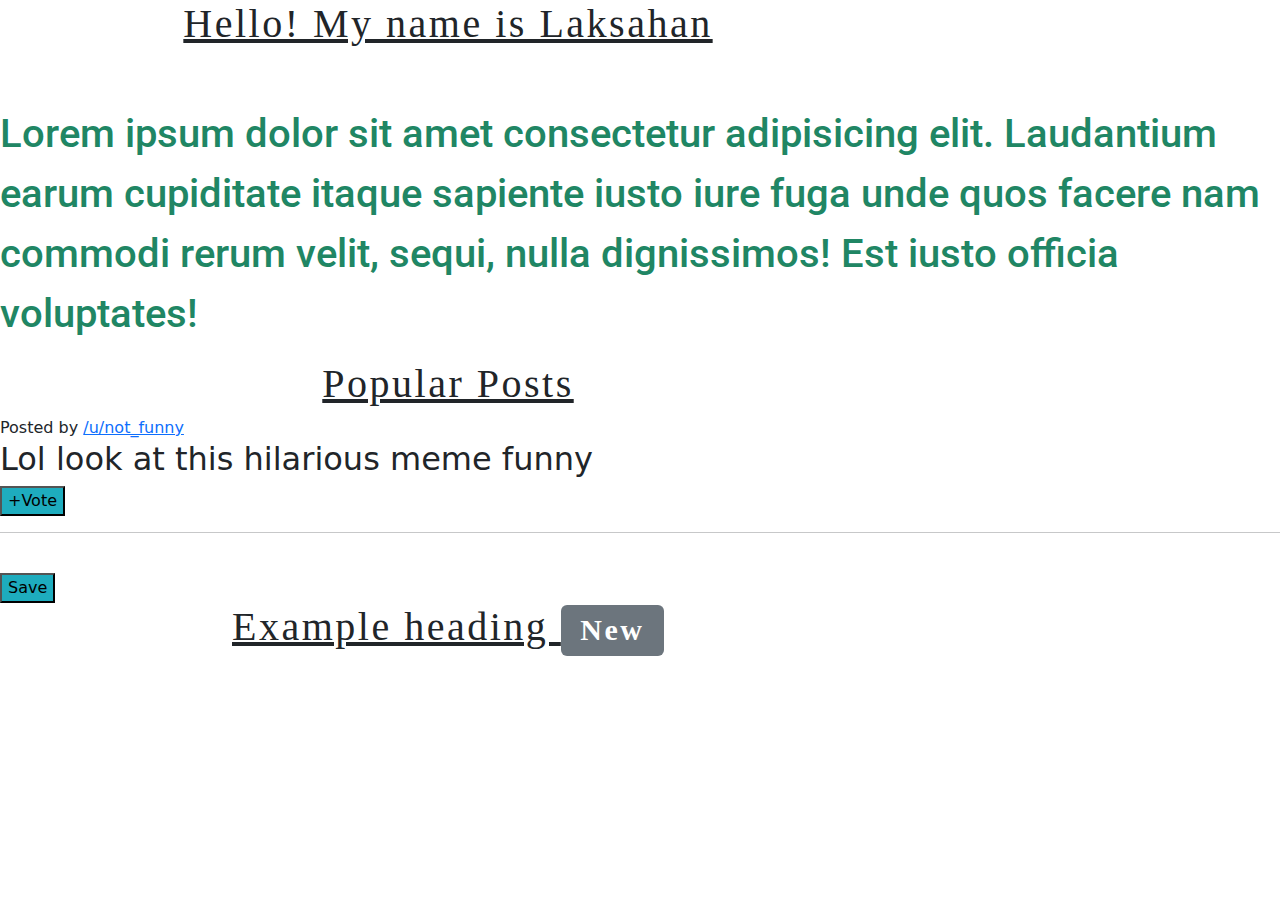
<file: index.html>
<!DOCTYPE html>
<html lang="en">
<head>
    <meta charset="UTF-8">
    <meta name="viewport" content="width=device-width, initial-scale=1.0">
    <title>Css Intro</title>
    <link rel="stylesheet" href="style.css">

    <link rel="preconnect" href="https://fonts.googleapis.com">
    <link rel="preconnect" href="https://fonts.gstatic.com" crossorigin>
    <link href="https://fonts.googleapis.com/css2?family=Roboto:ital,wght@0,100;0,300;0,400;0,500;0,700;0,900;1,100;1,300;1,400;1,500;1,700;1,900&display=swap" rel="stylesheet">
    <link href="https://cdn.jsdelivr.net/npm/bootstrap@5.3.3/dist/css/bootstrap.min.css" rel="stylesheet" integrity="sha384-QWTKZyjpPEjISv5WaRU9OFeRpok6YctnYmDr5pNlyT2bRjXh0JMhjY6hW+ALEwIH" crossorigin="anonymous">

</head>
<body>
    <h1>Hello! My name is Laksahan</h1>
    <br><br>

    <p>Lorem ipsum dolor sit amet consectetur adipisicing elit. Laudantium earum cupiditate itaque sapiente iusto iure fuga unde 
        quos facere nam commodi rerum velit, sequi, nulla dignissimos! Est iusto officia voluptates!
    </p>

    <h1>Popular Posts</h1>
    <section class="post">
        <span>Posted by <a href="#213adas">/u/not_funny</a></span>
        <h2>Lol look at this hilarious meme <span class="tag">funny</span></h2>
        <button>+Vote</button>
        <hr>
    </section>

    <br>
    <button>Save</button>
    <h1>Example heading <span class="badge text-bg-secondary">New</span></h1>


    <script src="script.js"></script>
    <script src="https://cdn.jsdelivr.net/npm/bootstrap@5.3.3/dist/js/bootstrap.bundle.min.js" integrity="sha384-YvpcrYf0tY3lHB60NNkmXc5s9fDVZLESaAA55NDzOxhy9GkcIdslK1eN7N6jIeHz" crossorigin="anonymous"></script>
</body>
</html>
</file>
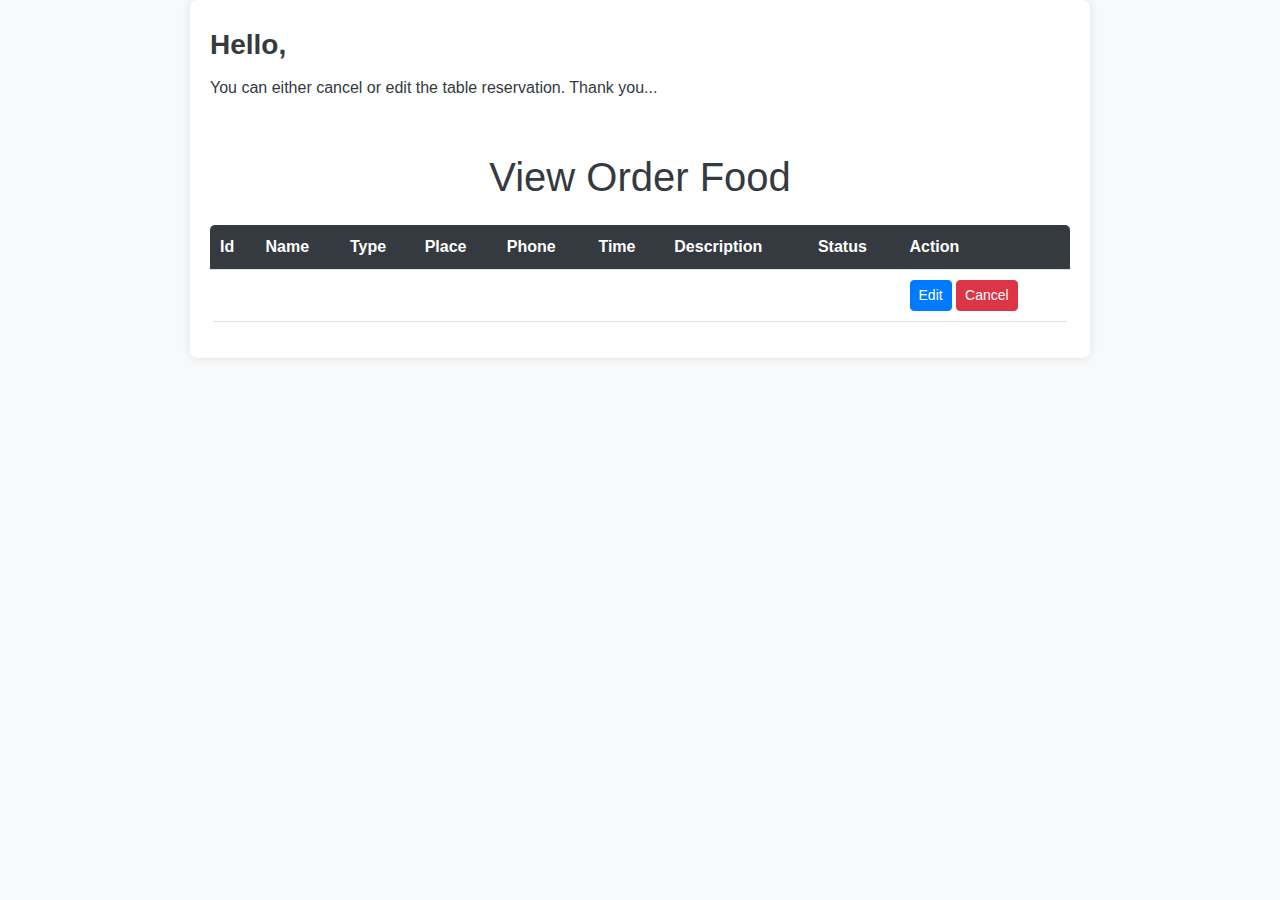
<file: vieworderfood.html>
<!DOCTYPE html>
<html lang="en">
<head>
    <meta charset="UTF-8">
    <meta name="viewport" content="width=device-width, initial-scale=1.0">
    <title>Order Food</title>
    <link href="https://cdn.jsdelivr.net/npm/bootstrap@5.3.3/dist/css/bootstrap.min.css" rel="stylesheet">
    
    <link rel="stylesheet" href="viewfood.css">
</head>
<body>
    <div class="container">
        <div class="page-inner">
            <div class="d-flex align-items-left align-items-md-center flex-column flex-md-row pt-2 pb-4">
                <div>
                    <h3 class="fw-bold mb-3">Hello,</h3>
                    <h6 class="op-7 mb-2">You can either cancel or edit the table reservation. Thank you...</h6>
                </div>
            </div>

            <h1 class="text-center my-4">View Order Food</h1>

            <table class="table">
                <thead>
                    <tr>
                        <th>Id</th>
                        <th>Name</th>
                        <th>Type</th>
                        <th>Place</th>
                        <th>Phone</th>
                        <th>Time</th>
                        <th>Description</th>
                        <th>Status</th>
                        <th>Action</th>
                    </tr>
                </thead>
                <tbody>
                    <tr th:each="customerOrderFood : ${customerorderfood}">
                        <td th:text="${customerOrderFood.id}"></td>
                        <td th:text="${customerOrderFood.name}"></td>
                        <td th:text="${customerOrderFood.type}"></td>
                        <td th:text="${customerOrderFood.place}"></td>
                        <td th:text="${customerOrderFood.phone}"></td>
                        <td th:text="${customerOrderFood.time}"></td>
                        <td th:text="${customerOrderFood.description}"></td>
                        <td th:text="${customerOrderFood.Status}"></td>
                        <td style="white-space:nowrap;">
                            <a class="btn btn-primary btn-sm" 
                            th:href="@{/customerinterfaceorderfood/edit(id=${customerOrderFood.id})}">Edit</a>
                            <a class="btn btn-danger btn-sm"
                            th:href="@{/customerinterfaceorderfood/delete(id=${customerOrderFood.id})}"
                            onclick="return confirm ('Are you sure?')">Cancel</a>
                        </td>
                    </tr>
                </tbody>
            </table>
        </div>
    </div>
    <script src="https://cdn.jsdelivr.net/npm/bootstrap@5.3.3/dist/js/bootstrap.bundle.min.js" integrity="sha384-YvpcrYf0tY3lHB60NNkmXc5s9fDVZLESaAA55NDzOxhy9GkcIdslK1eN7N6jIeHz" crossorigin="anonymous"></script>
</body>
</html>
</file>
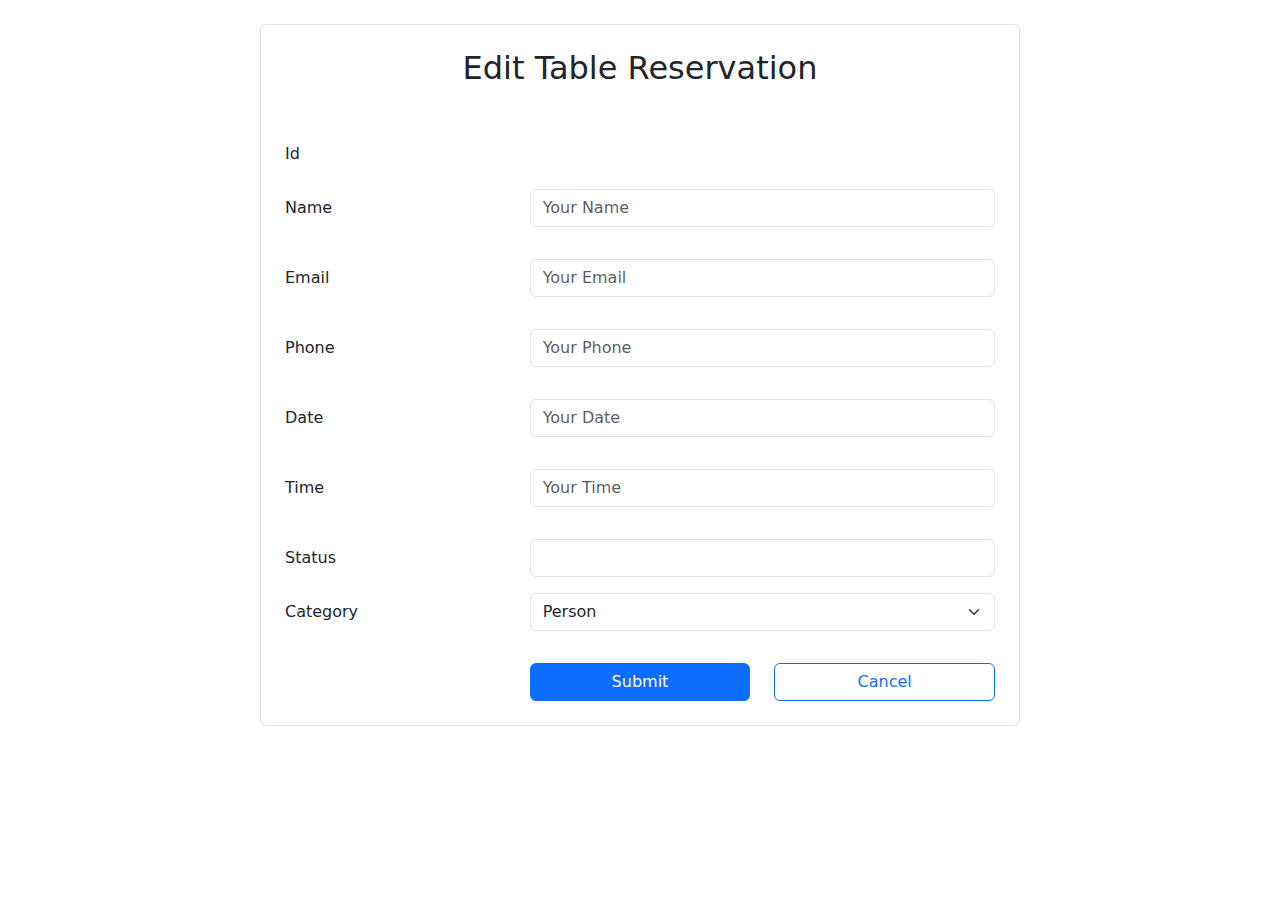
<file: New folder/edittablereservation.html>
<!DOCTYPE html>
<html lang="en">
<head>
    <meta charset="UTF-8">
    <meta name="viewport" content="width=device-width, initial-scale=1.0">
    <title>Document</title>
    <link href="https://cdn.jsdelivr.net/npm/bootstrap@5.3.3/dist/css/bootstrap.min.css" rel="stylesheet" integrity="sha384-QWTKZyjpPEjISv5WaRU9OFeRpok6YctnYmDr5pNlyT2bRjXh0JMhjY6hW+ALEwIH" crossorigin="anonymous">

</head>
<body>
                  <div class="container">
       
                <div class="row">
        
                    <div class="col-md-8 mx-auto rounded border p-4 m-4">
                        <h2 class="text-center mb-5">Edit Table Reservation</h2>
        
                        <form method="post" enctype="multipart/form-data"th:object="${customerTableReservationDto}">
        
                            <div class="row mb-3">
                                <label class="col-sm-4 col-form-label">Id</label>
                                <div class="col-sm-8">
                                    <input readonly class="form-control-plaintext" th:value="${customerTableReservation.id}">
                                </div>
                            </div>
        
        
                            <div class="row mb-3">
                                <label class="col-sm-4 col-form-label">Name</label>
                                <div class="col-sm-8">
                                    <input class="form-control" th:field="${customerTableReservationDto.name}" placeholder="Your Name">
                                    <p th:if="${#fields.hasErrors('name')}" th:errorclass="text-danger"
                                        th:errors="${customerTableReservationDto.name}"></p>
                                </div>
                            </div>

                            <div class="row mb-3">
                                <label class="col-sm-4 col-form-label">Email</label>
                                <div class="col-sm-8">
                                    <input class="form-control" th:field="${customerTableReservationDto.email}" placeholder="Your Email">
                                    <p th:if="${#fields.hasErrors('email')}" th:errorclass="text-danger"
                                        th:errors="${customerTableReservationDto.email}"></p>
                                </div>
                            </div>

                            <div class="row mb-3">
                                <label class="col-sm-4 col-form-label">Phone</label>
                                <div class="col-sm-8">
                                    <input class="form-control" th:field="${customerTableReservationDto.phone}" placeholder="Your Phone">
                                    <p th:if="${#fields.hasErrors('phone')}" th:errorclass="text-danger"
                                        th:errors="${customerTableReservationDto.phone}"></p>
                                </div>
                            </div>

                            <div class="row mb-3">
                                <label class="col-sm-4 col-form-label">Date</label>
                                <div class="col-sm-8">
                                    <input class="form-control" th:field="${customerTableReservationDto.date}" placeholder="Your Date">
                                    <p th:if="${#fields.hasErrors('date')}" th:errorclass="text-danger"
                                        th:errors="${customerTableReservationDto.date}"></p>
                                </div>
                            </div>

                            <div class="row mb-3">
                                <label class="col-sm-4 col-form-label">Time</label>
                                <div class="col-sm-8">
                                    <input class="form-control" th:field="${customerTableReservationDto.time}" placeholder="Your Time">
                                    <p th:if="${#fields.hasErrors('time')}" th:errorclass="text-danger"
                                        th:errors="${customerTableReservationDto.time}"></p>
                                </div>
                            </div>

                            <div class="row mb-3">
                                <label class="col-sm-4 col-form-label">Status</label>
                                <div class="col-sm-8">
                                    <select class="form-control" >                                      
                                    </select>
                                </div>
                            </div>

                            
                            <div class="row mb-3">
                                <label class="col-sm-4 col-form-label">Category</label>
                                <div class="col-sm-8">
                                    <select class="form-select" th:field="${customerTableReservationDto.person}">
                                        <option value="Person">Person</option>
                                        <option value="1">1</option>
                                        <option value="2">2</option>
                                        <option value="3">3</option>
                                        <option value="4+">4+</option>
                                    </select>
                                    <p th:if="${#fields.hasErrors('person')}" th:errorclass="text-danger"
                                        th:errors="${customerTableReservationDto.person}"></p>
                                </div>
                            </div>
        
                            <div class="row">
                                <div class="offset-sm-4 col-sm-4 d-grid">
                                    <button type="submit" class="btn btn-primary">Submit</button>
                                </div>
                                <div class="col-sm-4 d-grid">
                                    <a class="btn btn-outline-primary" href="/customerinterface" role="button">Cancel</a>
                                </div>
                            </div>
                        </form>
                    </div>
        
                </div>
        
            </div>
            <script src="https://cdn.jsdelivr.net/npm/bootstrap@5.3.3/dist/js/bootstrap.bundle.min.js" integrity="sha384-YvpcrYf0tY3lHB60NNkmXc5s9fDVZLESaAA55NDzOxhy9GkcIdslK1eN7N6jIeHz" crossorigin="anonymous"></script>

</body>
</html>
</file>
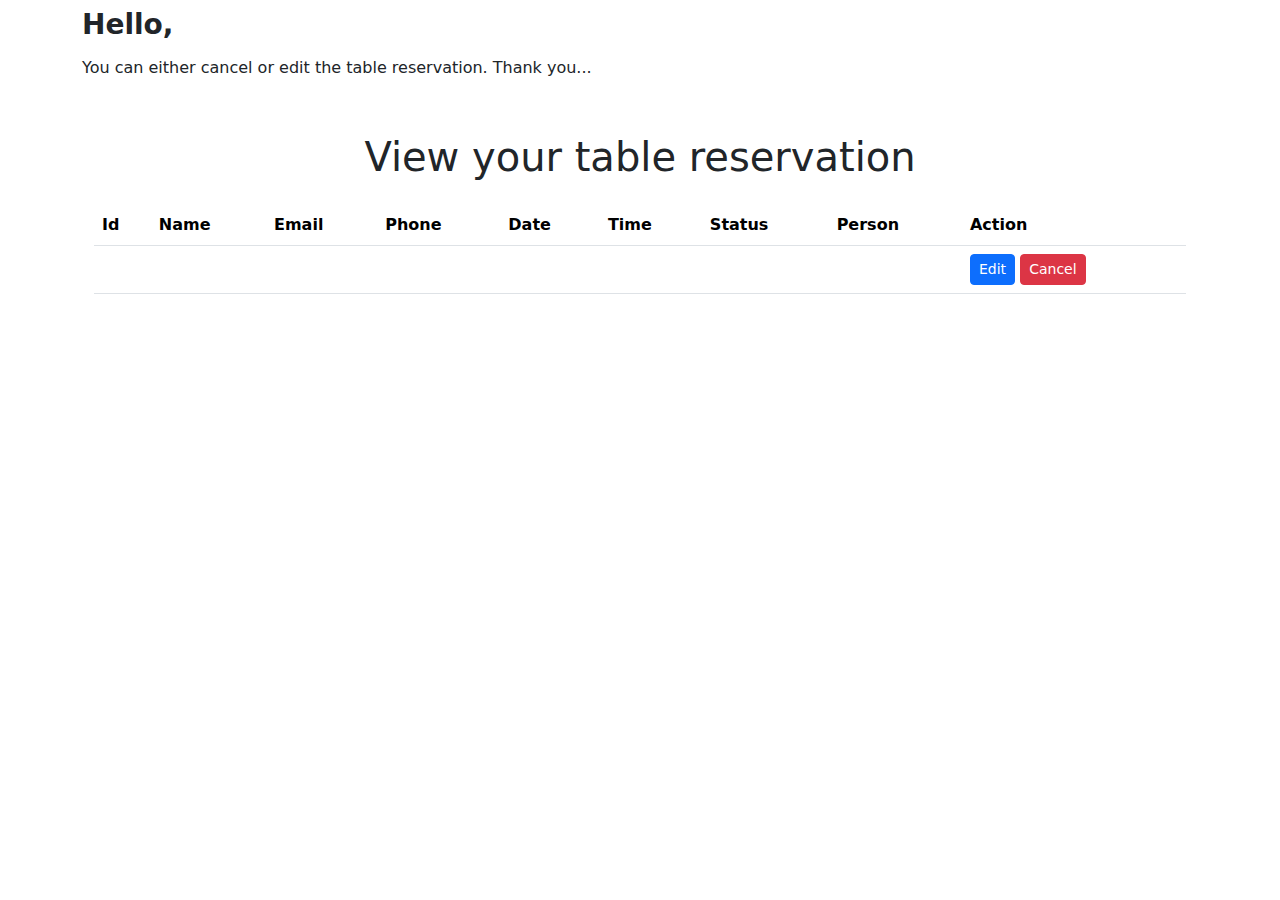
<file: New folder/viewtablereservation.html>
<!DOCTYPE html>
<html lang="en">
<head>
    <meta charset="UTF-8">
    <meta name="viewport" content="width=device-width, initial-scale=1.0">
    <title>Document</title>
    <link href="https://cdn.jsdelivr.net/npm/bootstrap@5.3.3/dist/css/bootstrap.min.css" rel="stylesheet" integrity="sha384-QWTKZyjpPEjISv5WaRU9OFeRpok6YctnYmDr5pNlyT2bRjXh0JMhjY6hW+ALEwIH" crossorigin="anonymous">

</head>
<body>
    <div class="container">
        <div class="page-inner">
          <div
            class="d-flex align-items-left align-items-md-center flex-column flex-md-row pt-2 pb-4"
          >
            <div>
              <h3 class="fw-bold mb-3">Hello,</h3>
              <h6 class="op-7 mb-2">You can either cancel or edit the table reservation. Thank you...</h6>
            </div>
          </div>

          
          <div class="container">
            <h1 class="text-center my-4">View your table reservation</h1>
    
            <table class="table">
              <thead>
                <tr>
                  <th>Id</th>
                  <th>Name</th>
                  <th>Email</th>
                  <th>Phone</th>
                  <th>Date</th>
                  <th>Time</th>
                  <th>Status</th>
                  <th>Person</th>
                  <th>Action</th>
                </tr>
              </thead>
    
              <tbody>
                <tr th:each="customerTableReservation : ${customertablereservation}">
                  <td th:text="${customerTableReservation.id}"></td>
                  <td th:text="${customerTableReservation.name}"></td>
                  <td th:text="${customerTableReservation.email}"></td>
                  <td th:text="${customerTableReservation.phone}"></td>
                  <td th:text="${customerTableReservation.date}"></td>
                  <td th:text="${customerTableReservation.time}"></td>
                  <td th:text="${customerTableReservation.Status}"></td>
                  <td th:text="${customerTableReservation.person}"></td>

                
    
    
                  <td style="white-space:nowrap;">
                    <a class="btn btn-primary btn-sm" 
                    th:href="@{/customerinterface/edit(id=${customerTableReservation.id})}">Edit</a>
                    <a class="btn btn-danger btn-sm"
                    th:href="@{/customerinterface/delete(id=${customerTableReservation.id})}"
                    onclick="return confirm ('Are you sure?')">Cancel</a>
                  </td>
    
                </tr>
              </tbody>
    
            </table>
    
        </div>
        </div>
      </div>
      <script src="https://cdn.jsdelivr.net/npm/bootstrap@5.3.3/dist/js/bootstrap.bundle.min.js" integrity="sha384-YvpcrYf0tY3lHB60NNkmXc5s9fDVZLESaAA55NDzOxhy9GkcIdslK1eN7N6jIeHz" crossorigin="anonymous"></script>

</body>
</html>
</file>
<file: style.css>
h1 {
    color: rgb(7, 147, 202);
    width: 70%;
    text-align: center;
    text-decoration: underline;
    letter-spacing: 2.5px;
    font-size: 55px;
    font-family: Arial Black;
}

body {
    background-color: #F0EBE3;
}

p {
    color: rgb(32, 134, 100);
    font-weight: 500;
    font-size: 40px;
    font-family: "Roboto", sans-serif;
}

button {
    background-color: #1eacbe;
}
</file>
<file: viewfood.css>
body {
    font-family: 'Arial', sans-serif;
    background-color: #f8f9fa;
    color: #343a40;
}

h1, h3 {
    color: #343a40;
}

.container {
    max-width: 900px;
    margin: auto;
    padding: 20px;
    background-color: #ffffff;
    box-shadow: 0 0 10px rgba(0, 0, 0, 0.1);
    border-radius: 8px;
}

.table {
    margin-top: 20px;
    border-collapse: collapse;
    width: 100%;
    background-color: #fff;
    border-radius: 5px;
    overflow: hidden;
}

.table thead th {
    background-color: #343a40;
    color: #fff;
    text-align: left;
    padding: 10px;
}

.table tbody tr:nth-child(even) {
    background-color: #f2f2f2;
}

.table tbody td {
    padding: 10px;
    border-bottom: 1px solid #ddd;
}

.btn-primary {
    background-color: #007bff;
    border-color: #007bff;
}

.btn-danger {
    background-color: #dc3545;
    border-color: #dc3545;
}

.btn-primary:hover, .btn-danger:hover {
    opacity: 0.85;
}
</file>
